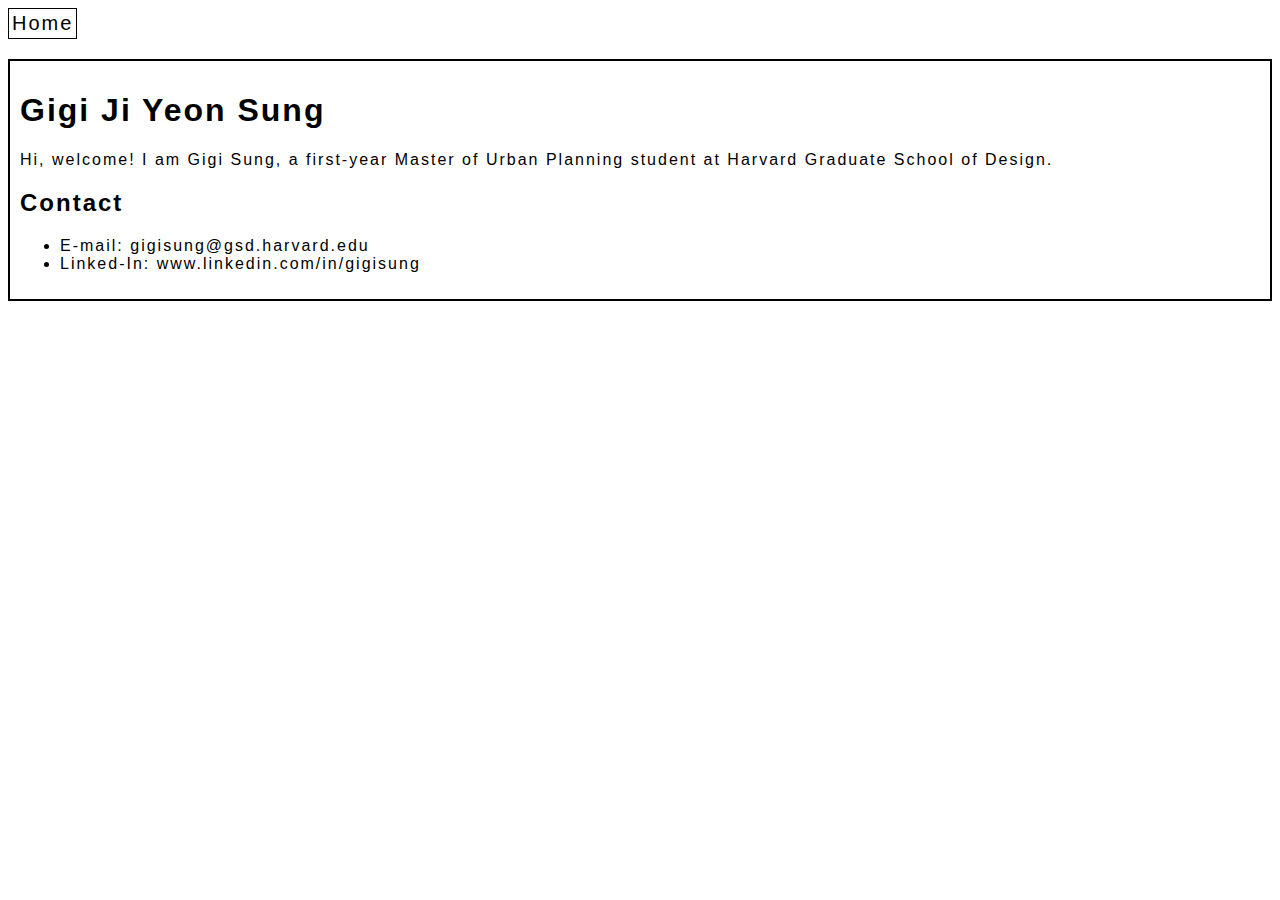
<file: Personal Webpage/about.html>
<!DOCTYPE html>
<html lang="en">
<head>
    <meta charset="UTF-8">
    <meta http-equiv="X-UA-Compatible" content="IE=edge">
    <meta name="viewport" content="width=device-width, initial-scale=1.0">
    <title>about</title>
    <style>
        body {
            background-color: white;
            color: black;
            font-family: 'Address Sans Pro', sans-serif;
            font-weight: 150;
            letter-spacing: 2px;
        }
        a {
            text-align: center;
  color: black;
  text-decoration: none;
  background-color: white;
  display: inline-block;
  padding: 3px;
  margin-right: 35px;
  white-space: nowrap;
  font-size: 20px;
  border: 1px solid black;
  flex-shrink: 0;
        }
        .section {
            border: 2px solid black;
        padding: 10px;
        margin: 20px 0;
    }

    </style>
</head>
<body>
    <a href="index.html">Home</a>

    <div class="section">
        <h1>Gigi Ji Yeon Sung</h1>
        <p>Hi, welcome! I am Gigi Sung, a first-year Master of Urban Planning student at Harvard Graduate School of Design.</p>

        <h2>Contact</h2>
        <ul>
            <li>E-mail: gigisung@gsd.harvard.edu</li>
            <li>Linked-In: www.linkedin.com/in/gigisung</li>
            <!-- <li>Feature 3</li> -->
        </ul>

        <!-- <h2>Screenshots</h2> -->
        <!-- <img src="project2-screenshot1.png">
        <img src="project2-screenshot2.png" alt="Project 2 Screenshot 2"> -->
    </div>

</body>
</html>
</file>
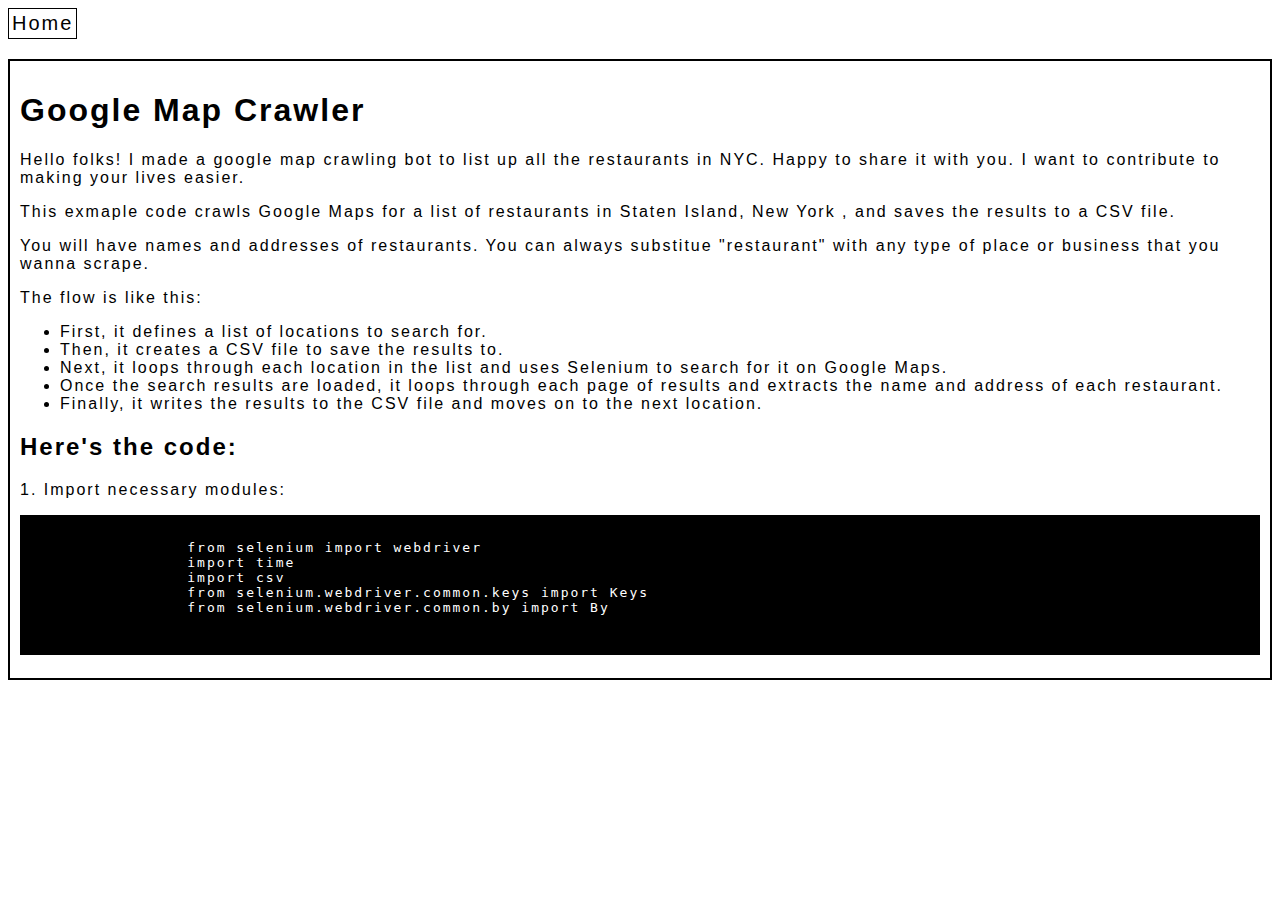
<file: Personal Webpage/geospatial.html>
<!DOCTYPE html>
<html lang="en">
<head>
    <meta charset="UTF-8">
    <meta http-equiv="X-UA-Compatible" content="IE=edge">
    <meta name="viewport" content="width=device-width, initial-scale=1.0">
    <title>Geospatial</title>
    <style>
        body {
            background-color: white;
            color: black;
            font-family: 'Address Sans Pro', sans-serif;
            font-weight: 150;
            letter-spacing: 2px;
        }
        a {
            text-align: center;
            color: black;
            text-decoration: none;
            background-color: white;
            display: inline-block;
            padding: 3px;
            margin-right: 35px;
            white-space: nowrap;
            font-size: 20px;
            border: 1px solid black;
            flex-shrink: 0;
        }
        .section {
            border: 2px solid black;
            padding: 10px;
            margin: 20px 0;
        }
        pre {
        background-color: black;
        color: white;
        padding: 10px;
      }
    </style>
  
</head>
<body>
    <a href="index.html">Home</a>



    <div class="section">
        <h1>Google Map Crawler</h1>
        <meta name="keywords" content="google, google map, map, crawl, crawler, crawling">
        <p>Hello folks! I made a google map crawling bot to list up all the restaurants in NYC. 
            Happy to share it with you. 
            I want to contribute to making your lives easier.</p>
            <p>This exmaple code crawls Google Maps for a list of restaurants in Staten Island, New York
            , and saves the results to a CSV file. </p>
           <p>You will have names and addresses of restaurants. 
            You can always substitue "restaurant" with any type of place or business that you wanna scrape. </p>

            <p>The flow is like this:</p>
        <ul>
            <li>First, it defines a list of locations to search for.</li>
            <li>Then, it creates a CSV file to save the results to.</li>
            <li>Next, it loops through each location in the list and uses Selenium to search for it on Google Maps.</li>
            <li>Once the search results are loaded, it loops through each page of results and extracts the name and address of each restaurant.</li>
            <li>Finally, it writes the results to the CSV file and moves on to the next location.</li>
          </ul>

        <h2>Here's the code:</h2>
        <p>1. Import necessary modules:</p>
        
        <pre>
            <code>
                from selenium import webdriver
                import time
                import csv
                from selenium.webdriver.common.keys import Keys
                from selenium.webdriver.common.by import By
            </code>
          </pre>
    </div>
   


</body>
</html>
</file>
